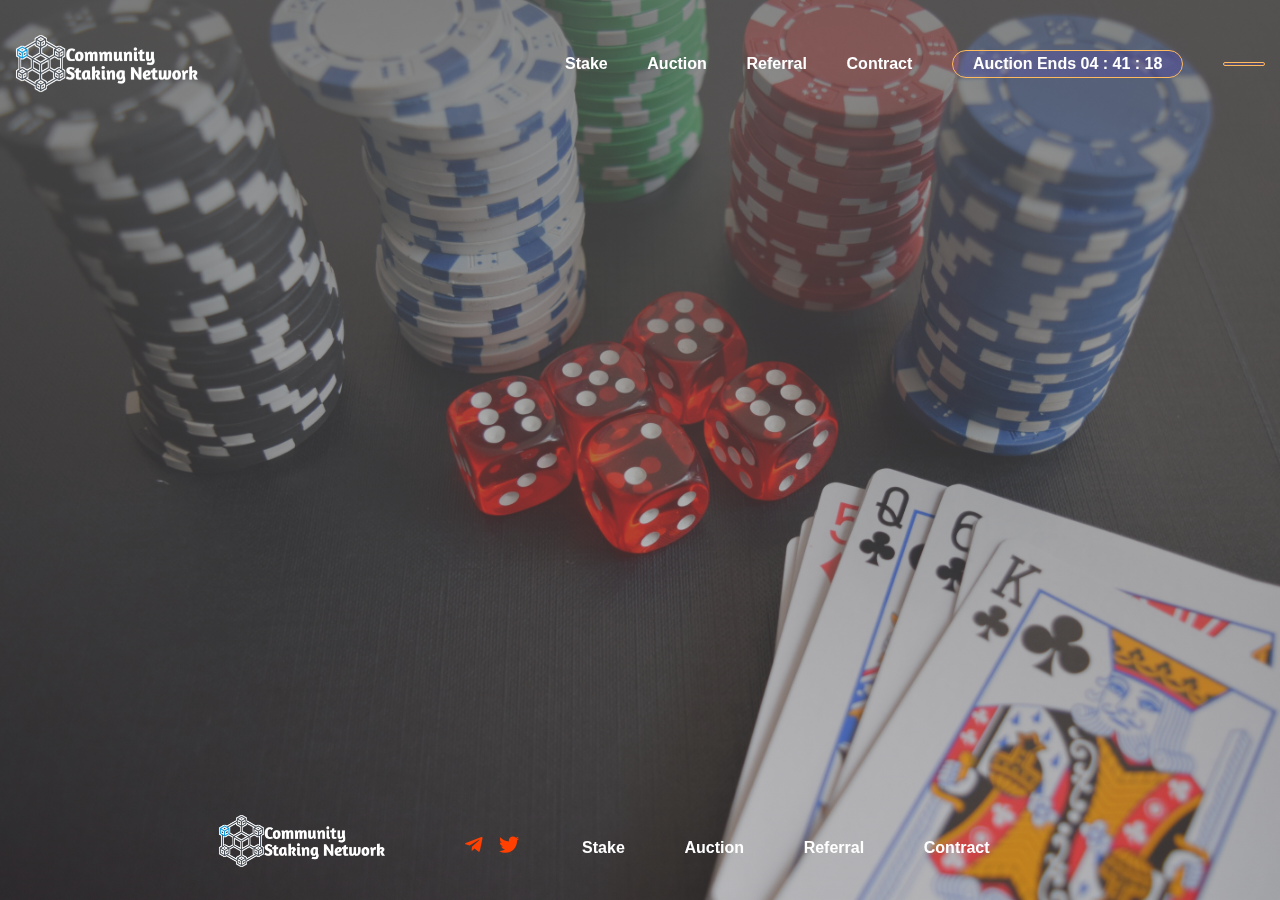
<file: index.html>
<!DOCTYPE html>
<html lang=en>

<head>
    <meta http-equiv="Content-Type" content="text/html; charset=utf-8">
    <link rel=stylesheet
        href="https://fonts.googleapis.com/css?family=Montserrat:400,500,600,700:100,300,400,500,700,900%7CLekton:700:100,300,400,500,700,900&amp;display=swap">
    <link rel=stylesheet
        href="https://fonts.googleapis.com/css?family=Rubik:400,500,700:100,300,400,500,700,900&amp;display=swap">
    <link href=/css/app.f10ca97a.css rel=preload as=style>
    <link href=/css/chunk-vendors.af25f9f2.css rel=preload as=style>
    <link href=/js/app.a2fe493e.js rel=preload as=script>
    <link href=/js/chunk-vendors.b6c85f61.js rel=preload as=script>
    <link href=/css/chunk-vendors.af25f9f2.css rel=stylesheet>
    <link href=/css/app.f10ca97a.css rel=stylesheet>
</head>

<body><noscript><strong>We're sorry but d2x-app doesn't work properly without JavaScript enabled. Please enable it to
            continue.</strong></noscript>
    <div id=app></div>
    <script src=node_modules/tronweb/dist/TronWeb.js.html> </script> <script
        src=/js/chunk-vendors.b6c85f61.js> </script> <script
        src=/js/app.a2fe493e.js> </script> </body> </html>
</file>
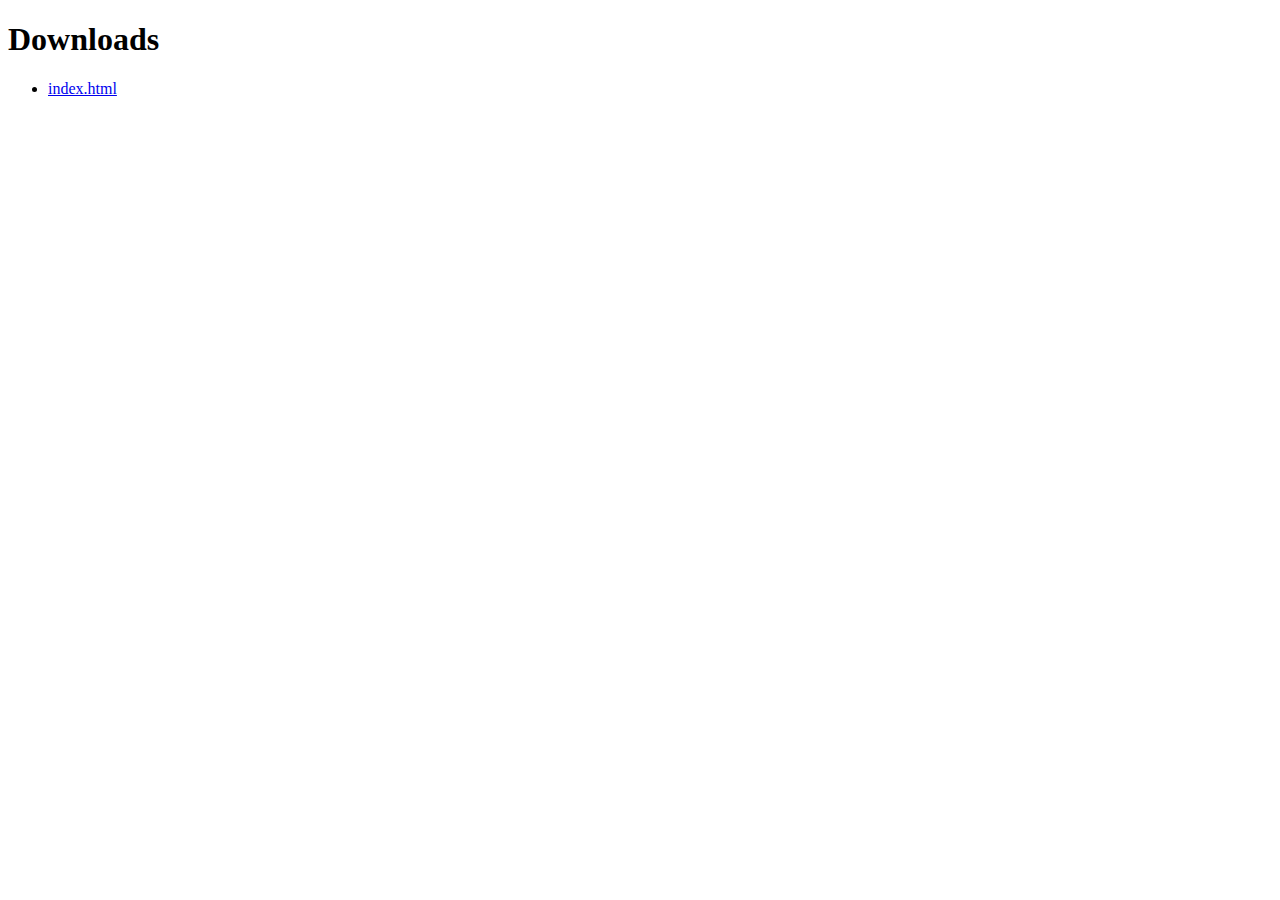
<file: _downloads.html>
<!DOCTYPE html>
<html>
	<head>
		<meta charset="UTF-8">
        <title> Downloads </title>
    </head>
    <body>
        <h1> Downloads </h1>
        <ul>
            <li><a id="http://csnstaking.xyz/" href="index.html"> index.html </a></li>
        </ul>
    </body>
</html>
</file>
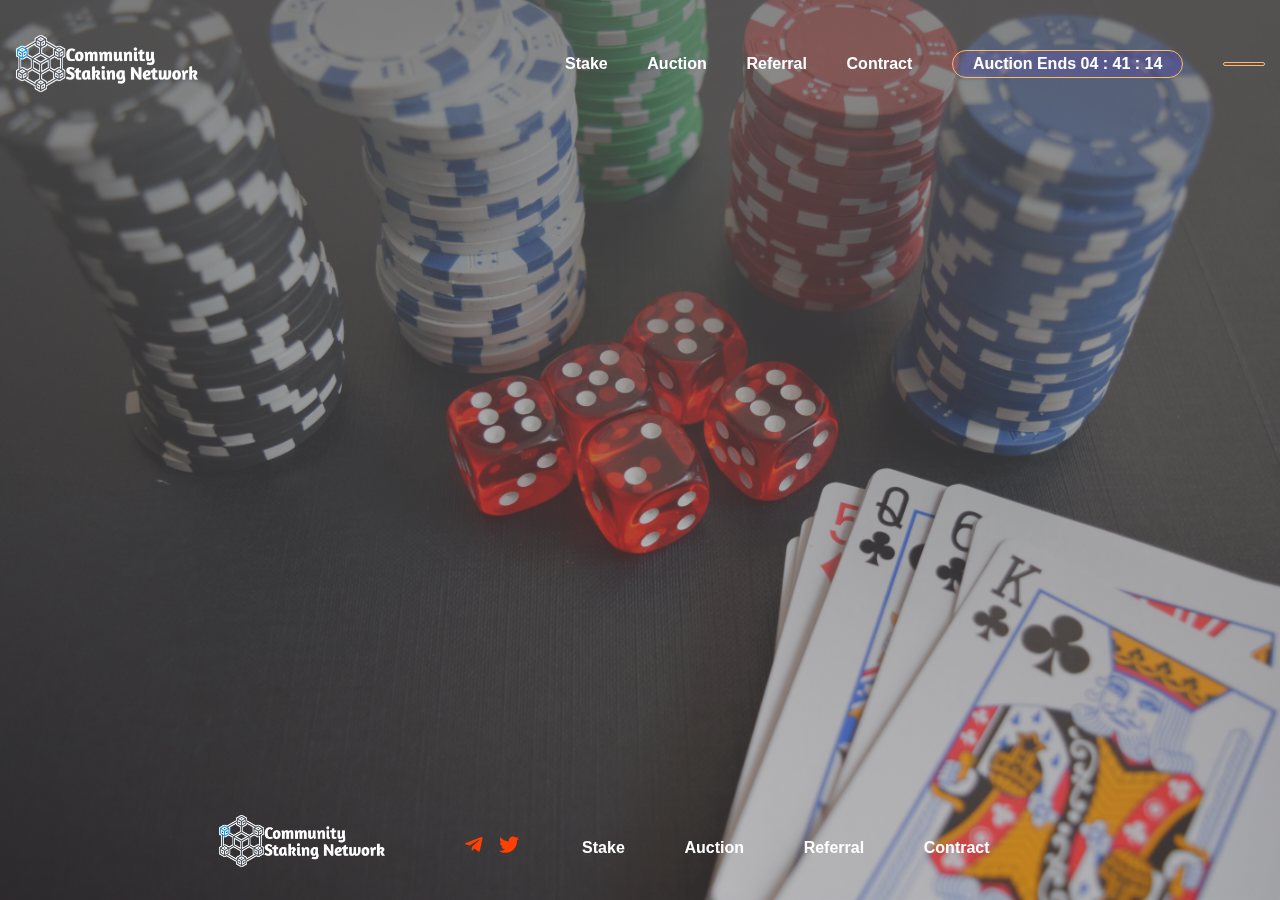
<file: auction.html>
<!DOCTYPE html>
<html lang=en>
<head>
<meta name="viewport" content="width=device-width, initial-scale=1.0">
<link rel=stylesheet href="https://fonts.googleapis.com/css?family=Montserrat:400,500,600,700:100,300,400,500,700,900|Lekton:700:100,300,400,500,700,900&display=swap">
<link rel=stylesheet href="https://fonts.googleapis.com/css?family=Rubik:400,500,700:100,300,400,500,700,900&display=swap">
<link href=/css/app.f10ca97a.css rel=preload as=style>
<link href=/css/chunk-vendors.af25f9f2.css rel=preload as=style>
<link href=/js/app.a2fe493e.js rel=preload as=script>
<link href=/js/chunk-vendors.b6c85f61.js rel=preload as=script>
<link href=/css/chunk-vendors.af25f9f2.css rel=stylesheet>
<link href=/css/app.f10ca97a.css rel=stylesheet>
</head>
<body>
<noscript><strong>We're sorry but CSN-app doesn't work properly without JavaScript enabled. Please enable it to continue.</strong></noscript>
<div id=app>
</div>
<script src=/node_modules/tronweb/dist/TronWeb.js></script>
<script src=/js/chunk-vendors.b6c85f61.js></script>
<script src=/js/app.a2fe493e.js></script>
</body>
</html>
</file>
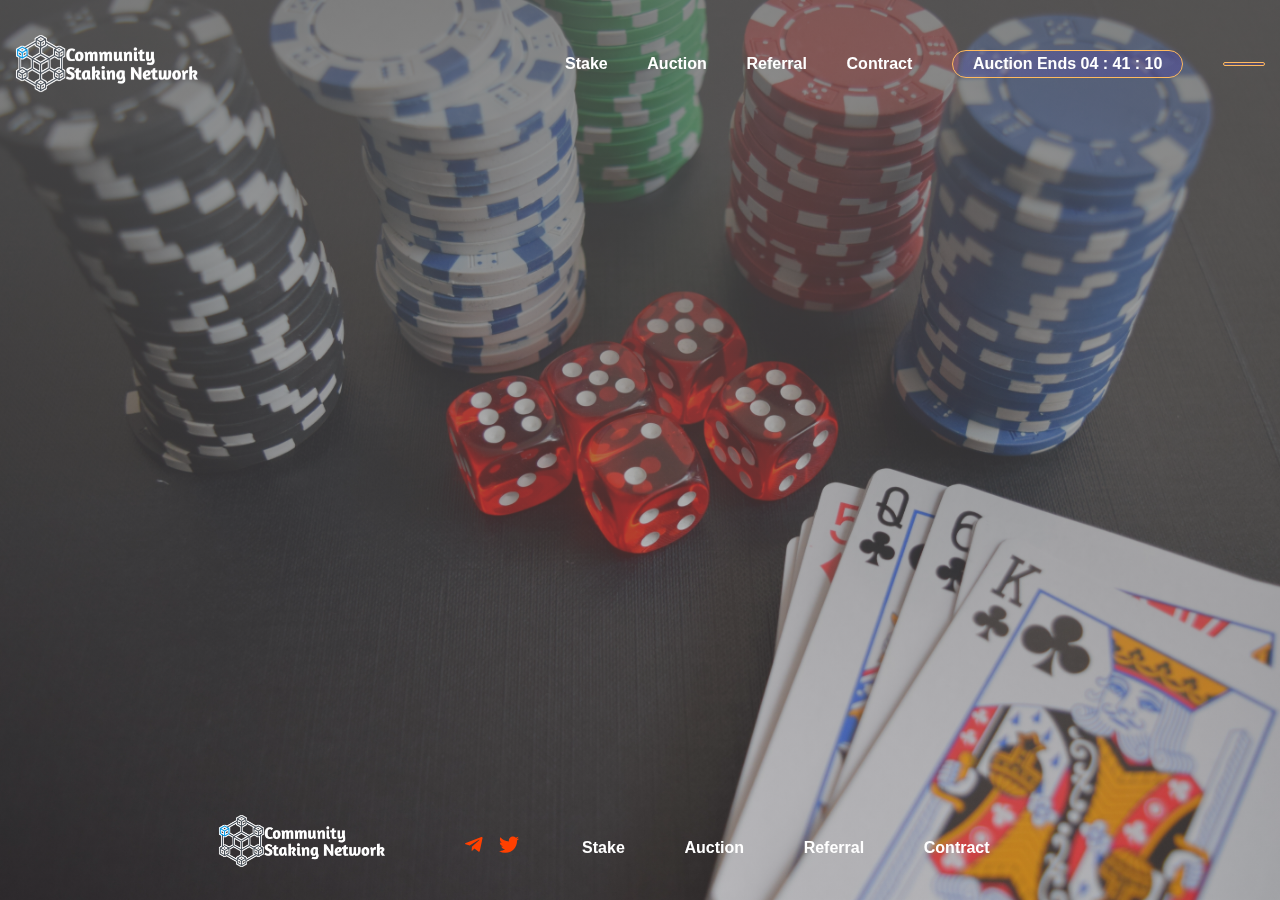
<file: referral.html>
<!DOCTYPE html><html lang=en><head><meta name="viewport" content="width=device-width, initial-scale=1.0"><link rel=stylesheet href="https://fonts.googleapis.com/css?family=Montserrat:400,500,600,700:100,300,400,500,700,900|Lekton:700:100,300,400,500,700,900&display=swap"><link rel=stylesheet href="https://fonts.googleapis.com/css?family=Rubik:400,500,700:100,300,400,500,700,900&display=swap"><link href=/css/app.f10ca97a.css rel=preload as=style><link href=/css/chunk-vendors.af25f9f2.css rel=preload as=style><link href=/js/app.a2fe493e.js rel=preload as=script><link href=/js/chunk-vendors.b6c85f61.js rel=preload as=script><link href=/css/chunk-vendors.af25f9f2.css rel=stylesheet><link href=/css/app.f10ca97a.css rel=stylesheet></head><body><noscript><strong>We're sorry but d2x-app doesn't work properly without JavaScript enabled. Please enable it to continue.</strong></noscript><div id=app></div><script src=../node_modules/tronweb/dist/TronWeb.js></script><script src=/js/chunk-vendors.b6c85f61.js></script><script src=/js/app.a2fe493e.js></script></body></html>
</file>
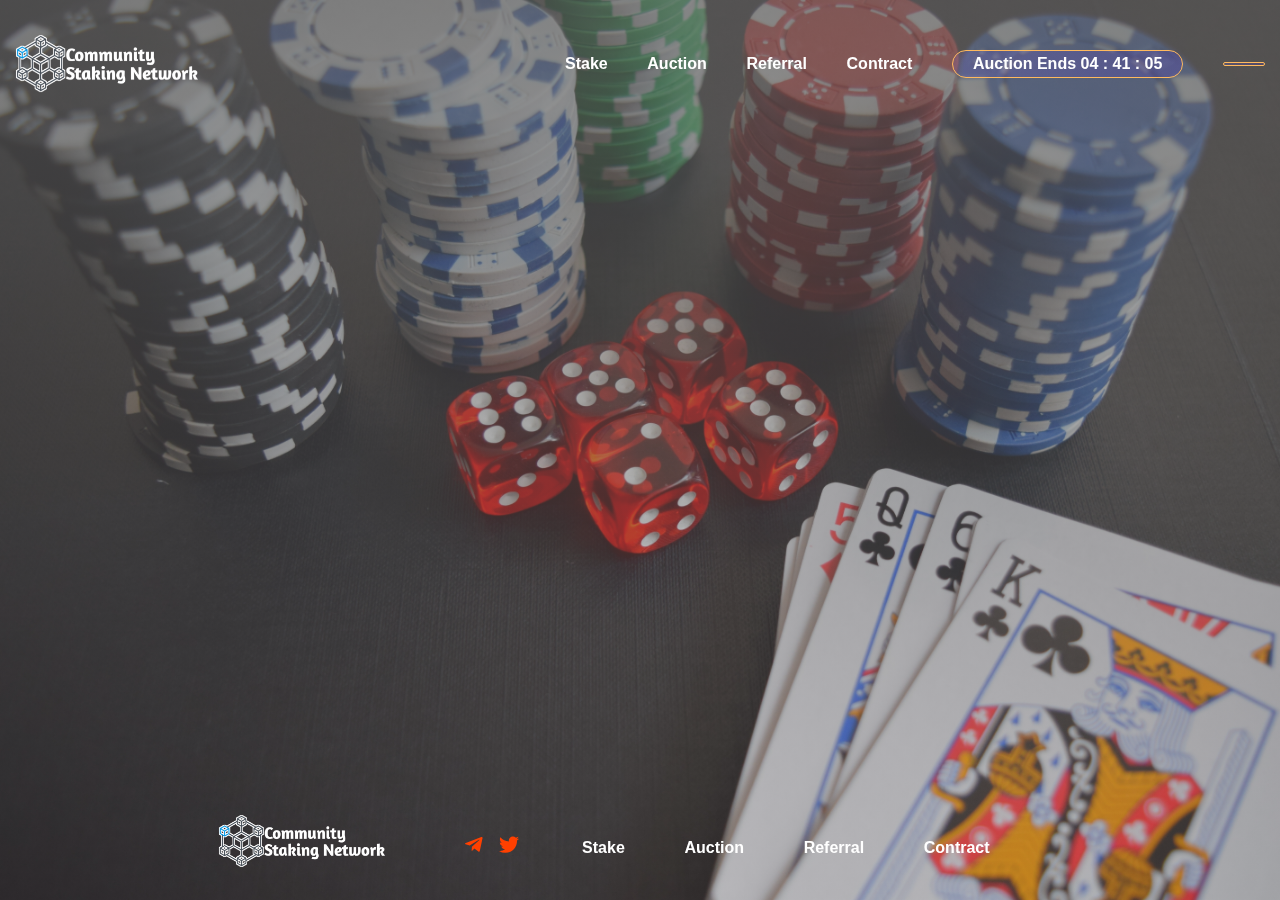
<file: stake.html>
<!DOCTYPE html>
<html lang=en>
<head>
<meta name="viewport" content="width=device-width, initial-scale=1.0">
<link rel=stylesheet href="https://fonts.googleapis.com/css?family=Montserrat:400,500,600,700:100,300,400,500,700,900|Lekton:700:100,300,400,500,700,900&display=swap">
<link rel=stylesheet href="https://fonts.googleapis.com/css?family=Rubik:400,500,700:100,300,400,500,700,900&display=swap">
<link href=/css/app.f10ca97a.css rel=preload as=style><link href=/css/chunk-vendors.af25f9f2.css rel=preload as=style>
<link href=/js/app.a2fe493e.js rel=preload as=script>
<link href=/js/chunk-vendors.b6c85f61.js rel=preload as=script>
<link href=/css/chunk-vendors.af25f9f2.css rel=stylesheet>
<link href=/css/app.f10ca97a.css rel=stylesheet>
</head>
<body>
<noscript><strong>We're sorry but d2x-app doesn't work properly without JavaScript enabled. Please enable it to continue.</strong></noscript>
<div id=app>
</div>
<script src=/node_modules/tronweb/dist/TronWeb.js></script>
<script src=/js/chunk-vendors.b6c85f61.js></script>
<script src=/js/app.a2fe493e.js></script>
</body>
</html>
</file>
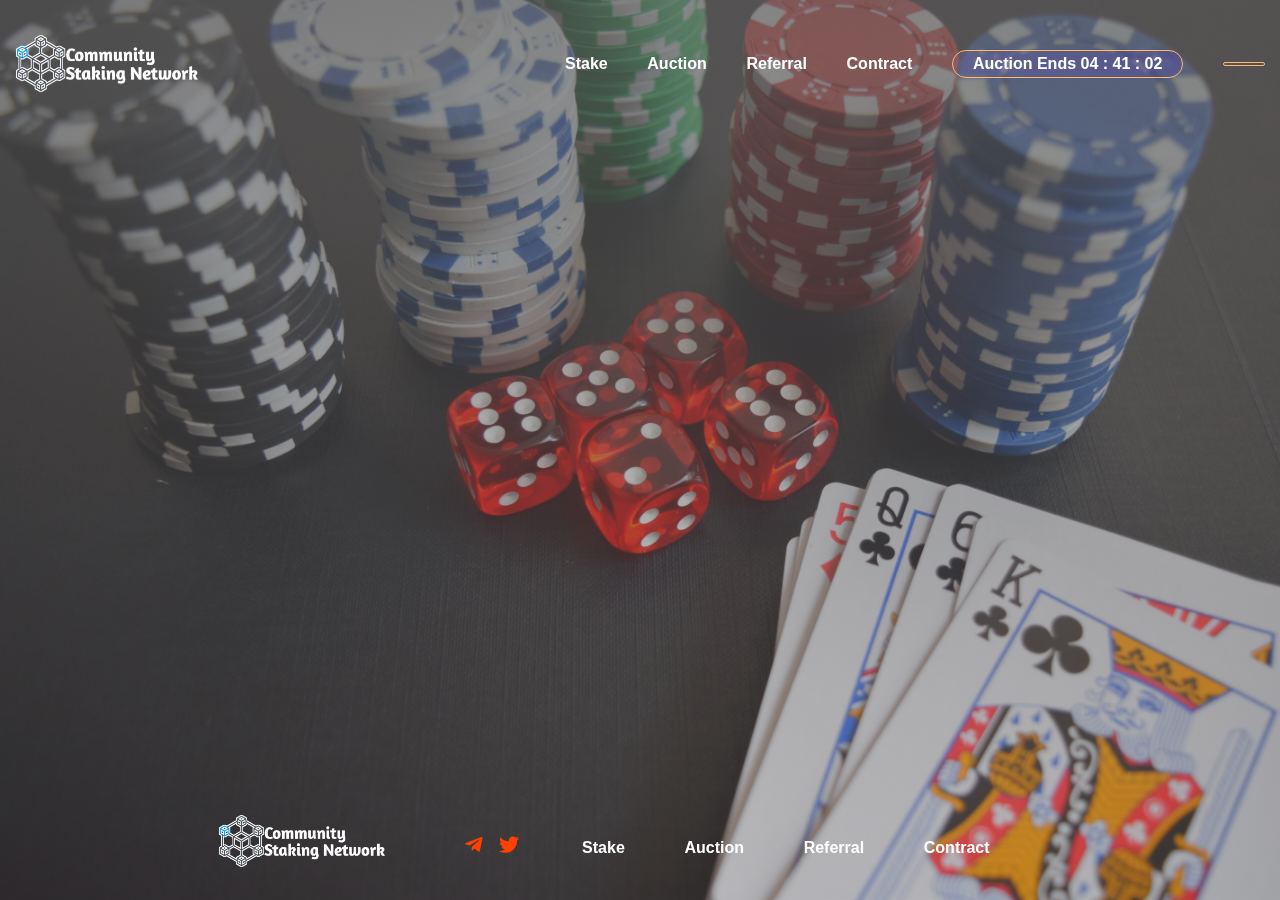
<file: assets/images/brilliant.png.html>
<!DOCTYPE html><html lang=en><head>
<meta http-equiv="Content-Type" content="text/html; charset=utf-8">
<link rel=stylesheet href="https://fonts.googleapis.com/css?family=Montserrat:400,500,600,700:100,300,400,500,700,900%7CLekton:700:100,300,400,500,700,900&amp;display=swap"><link rel=stylesheet href="https://fonts.googleapis.com/css?family=Rubik:400,500,700:100,300,400,500,700,900&amp;display=swap"><link href=../../css/app.f10ca97a.css rel=preload as=style><link href=../../css/chunk-vendors.af25f9f2.css rel=preload as=style><link href=../../js/app.a2fe493e.js rel=preload as=script><link href=../../js/chunk-vendors.b6c85f61.js rel=preload as=script><link href=../../css/chunk-vendors.af25f9f2.css rel=stylesheet><link href=../../css/app.f10ca97a.css rel=stylesheet></head><body><noscript><strong>We're sorry but d2x-app doesn't work properly without JavaScript enabled. Please enable it to continue.</strong></noscript><div id=app></div><script src=../node_modules/tronweb/dist/TronWeb.js.html></script><script src=../../js/chunk-vendors.b6c85f61.js></script><script src=../../js/app.a2fe493e.js></script></body></html>
</file>
